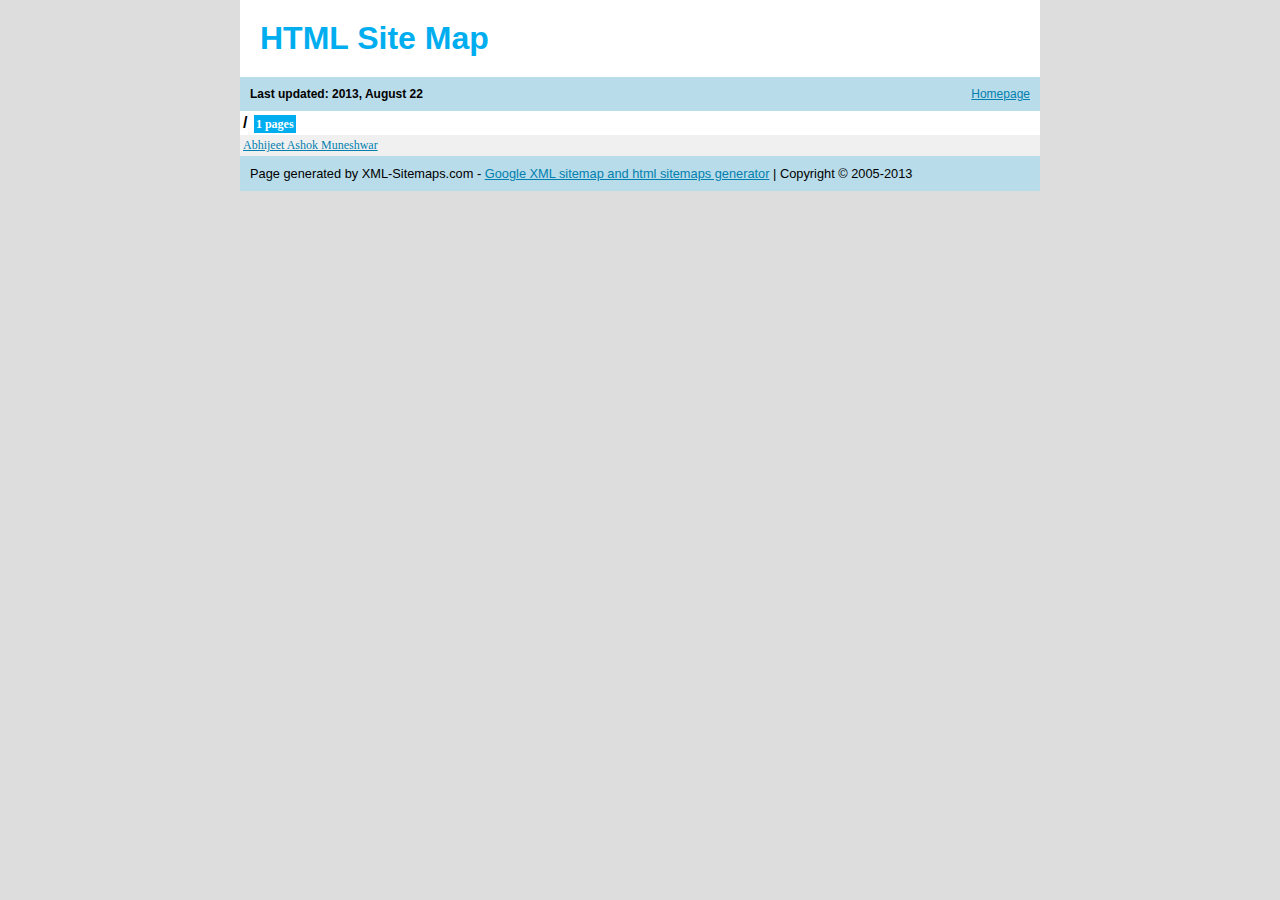
<file: sitemap.html>
<!DOCTYPE html PUBLIC "-//W3C//DTD XHTML 1.0 Transitional//EN" "http://www.w3.org/TR/xhtml1/DTD/xhtml1-transitional.dtd">
<html>
<head>
<title>Site Map  Page 1 - Generated by www.xml-sitemaps.com</title>
<meta http-equiv="Content-type" content="text/html; charset=utf-8" />
<style type="text/css">
body {
background-color: #DDD;
font: normal 80%  "Trebuchet MS", "Helvetica", sans-serif;
margin:0;
text-align:center;
}
#cont{
margin:auto;
width:800px;
text-align:left;
}
a:link,a:visited {
color: #0180AF;
text-decoration: underline;
}
a:hover {
color: #666;
}
h1 {
background-color:#fff;
padding:20px;
color:#00AEEF;
text-align:left;
font-size:32px;
margin:0px;
}
h3 {
font-size:12px;
background-color:#B8DCE9;
margin:0px;
padding:10px;
}
h3 a {
float:right;
font-weight:normal;
display:block;
}
th {
text-align:center;
background-color:#00AEEF;
color:#fff;
padding:4px;
font-weight:normal;
font-size:12px;
}
td {
font-size:12px;
padding:3px;
text-align:left;
}
tr {background: #fff}
tr:nth-child(odd) {background: #f0f0f0}
#footer {
background-color:#B8DCE9;
padding:10px;
}
.pager,.pager a {
background-color:#00AEEF;
color:#fff;
padding:3px;
}
.lhead {
background-color:#fff;
padding:3px;
font-weight:bold;
font-size:16px;
}
.lpart {
background-color:#f0f0f0;
padding:0px;
}
.lpage {
font:normal 12px verdana;
}
.lcount {
background-color:#00AEEF;
color:#fff;
padding:2px;
margin:2px;
font:bold 12px verdana;
}
a.aemphasis {
color:#009;
font-weight:bold;
}
</style>

</head>
<body>
<div id="cont">
<h1>HTML Site Map</h1>
<h3><a href="http://abhijeetmuneshwar.kd.io">Homepage</a>
Last updated: 2013, August 22
</h3>


<table cellpadding="0" cellspacing="0" border="0" width="100%">

<tr valign="top">
<td class="lpart" colspan="100"><div class="lhead">/
<span class="lcount">1 pages</span></div>

<table cellpadding="0" cellspacing="0" border="0" width="100%">

<tr><td class="lpage"><a href="http://abhijeetmuneshwar.kd.io/" title="Abhijeet Ashok Muneshwar">Abhijeet Ashok Muneshwar</a></td></tr>
</table>
</td>
</tr>

</table>


<!--
Please note:
You are not allowed to remove the copyright notice below.
Thank you!
www.xml-sitemaps.com
-->
<div id="footer">
Page generated by XML-Sitemaps.com - <a target="_blank" href="http://www.xml-sitemaps.com">Google XML sitemap and html sitemaps generator</a>
|
Copyright &copy; 2005-2013

</div>
</div>
</body>
</html>
</file>
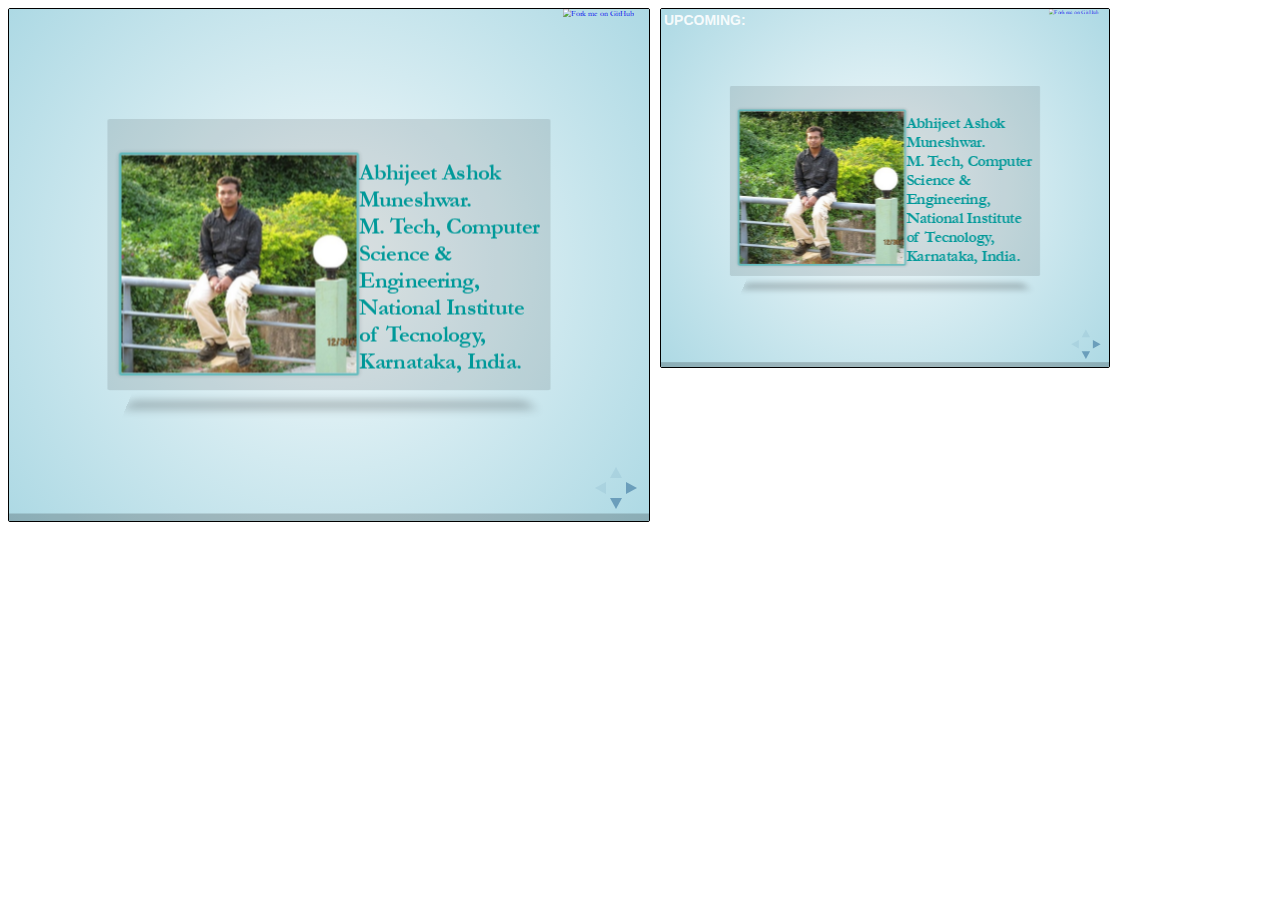
<file: plugin/notes/notes.html>
<!doctype html>
<html lang="en">
	<head>
		<meta charset="utf-8">

		<title>reveal.js - Slide Notes</title>

		<style>
			body {
				font-family: Helvetica;
			}

			#notes {
				font-size: 24px;
				width: 640px;
				margin-top: 5px;
			}

			#wrap-current-slide {
				width: 640px;
				height: 512px;
				float: left;
				overflow: hidden;
			}

			#current-slide {
				width: 1280px;
				height: 1024px;
				border: none;

				-webkit-transform-origin: 0 0;
					 -moz-transform-origin: 0 0;
						-ms-transform-origin: 0 0;
						 -o-transform-origin: 0 0;
								transform-origin: 0 0;

				-webkit-transform: scale(0.5);
					 -moz-transform: scale(0.5);
						-ms-transform: scale(0.5);
						 -o-transform: scale(0.5);
								transform: scale(0.5);
			}

			#wrap-next-slide {
				width: 448px;
				height: 358px;
				float: left;
				margin: 0 0 0 10px;
				overflow: hidden;
			}

			#next-slide {
				width: 1280px;
				height: 1024px;
				border: none;

				-webkit-transform-origin: 0 0;
					 -moz-transform-origin: 0 0;
						-ms-transform-origin: 0 0;
						 -o-transform-origin: 0 0;
								transform-origin: 0 0;

				-webkit-transform: scale(0.35);
					 -moz-transform: scale(0.35);
						-ms-transform: scale(0.35);
						 -o-transform: scale(0.35);
								transform: scale(0.35);
			}

			.slides {
				position: relative;
				margin-bottom: 10px;
				border: 1px solid black;
				border-radius: 2px;
				background: rgb(28, 30, 32);
			}

			.slides span {
				position: absolute;
				top: 3px;
				left: 3px;
				font-weight: bold;
				font-size: 14px;
				color: rgba( 255, 255, 255, 0.9 );
			}
		</style>
	</head>

	<body>

		<div id="wrap-current-slide" class="slides">
			<iframe src="../../index.html" width="1280" height="1024" id="current-slide"></iframe>
		</div>

		<div id="wrap-next-slide" class="slides">
			<iframe src="../../index.html" width="640" height="512" id="next-slide"></iframe>
			<span>UPCOMING:</span>
		</div>
		<div id="notes"></div>

		<script src="../../plugin/markdown/showdown.js"></script>
		<script>
			window.addEventListener( 'load', function() {

				(function( window, undefined ) {
					var notes = document.getElementById( 'notes' ),
						currentSlide = document.getElementById( 'current-slide' ),
						nextSlide = document.getElementById( 'next-slide' );

					window.addEventListener( 'message', function( event ) {
						var data = JSON.parse( event.data );
						// No need for updating the notes in case of fragment changes
						if ( data.notes !== undefined) {
							if( data.markdown ) {
								notes.innerHTML = (new Showdown.converter()).makeHtml( data.notes );
							}
							else {
								notes.innerHTML = data.notes;
							}
						}

						// Showing and hiding fragments
						if( data.fragment === 'next' ) {
							currentSlide.contentWindow.Reveal.nextFragment();
						}
						else if( data.fragment === 'prev' ) {
							currentSlide.contentWindow.Reveal.prevFragment();
						}
						else {
							// Update the note slides
							currentSlide.contentWindow.Reveal.slide( data.indexh, data.indexv );
							nextSlide.contentWindow.Reveal.slide( data.nextindexh, data.nextindexv );
						}

					}, false );

				})( window );

			}, false );

		</script>
	</body>
</html>
</file>
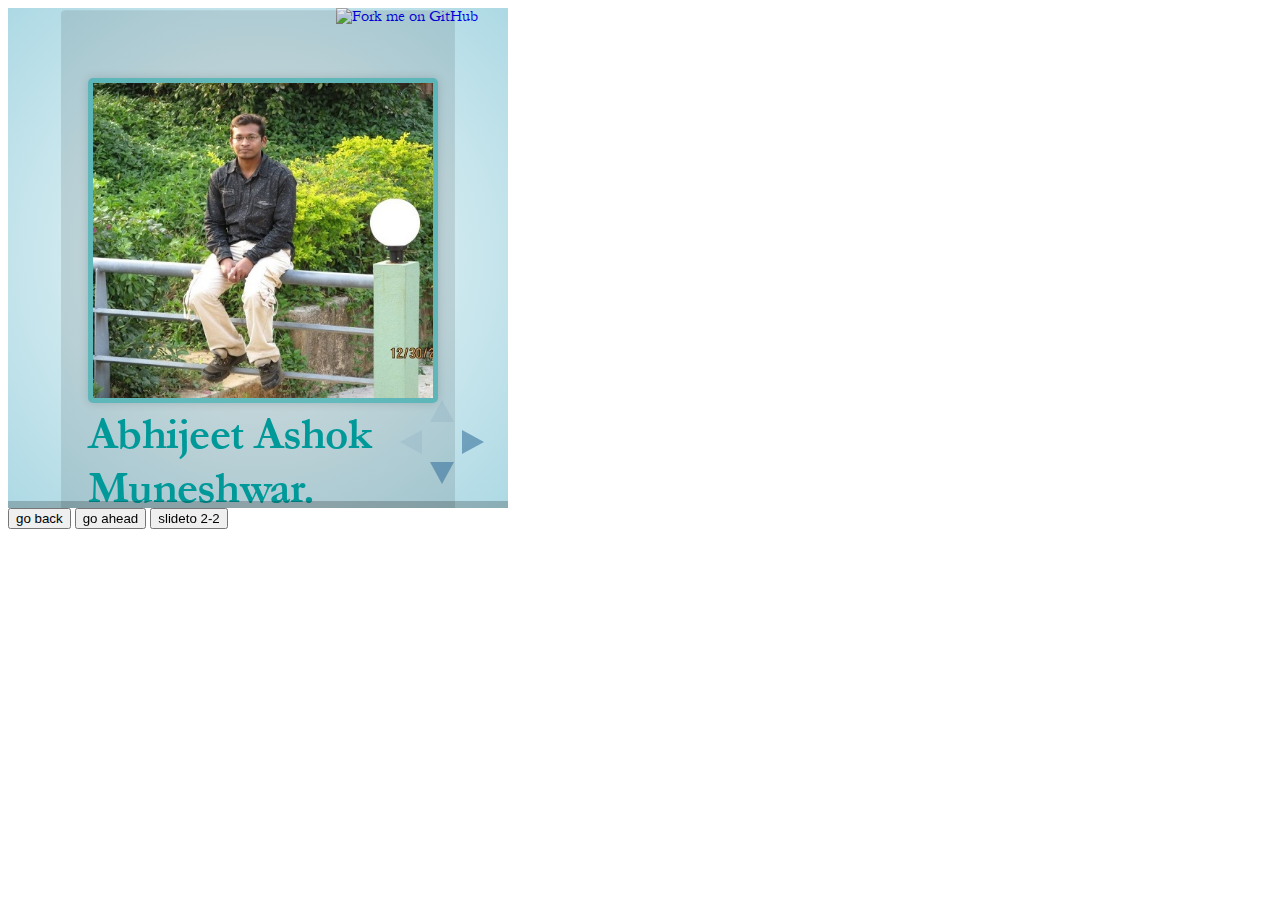
<file: plugin/postmessage/example.html>
<html>
	<body>

		<iframe id="reveal" src="../../index.html" style="border: 0;" width="500" height="500"></iframe>

		<div>
			<input id="back" type="button" value="go back"/>
			<input id="ahead" type="button" value="go ahead"/>
			<input id="slideto" type="button" value="slideto 2-2"/>
		</div>

		<script>

			(function (){

				var back = document.getElementById( 'back' ),
						ahead = document.getElementById( 'ahead' ),
						slideto = document.getElementById( 'slideto' ),
						reveal =  window.frames[0];

					back.addEventListener( 'click', function () {
						
					reveal.postMessage( JSON.stringify({method: 'prev', args: []}), '*' );
				}, false );

				ahead.addEventListener( 'click', function (){
					reveal.postMessage( JSON.stringify({method: 'next', args: []}), '*' );
				}, false );

				slideto.addEventListener( 'click', function (){
					reveal.postMessage( JSON.stringify({method: 'slide', args: [2,2]}), '*' );
				}, false );

			}());

		</script>

	</body>
</html>
</file>
